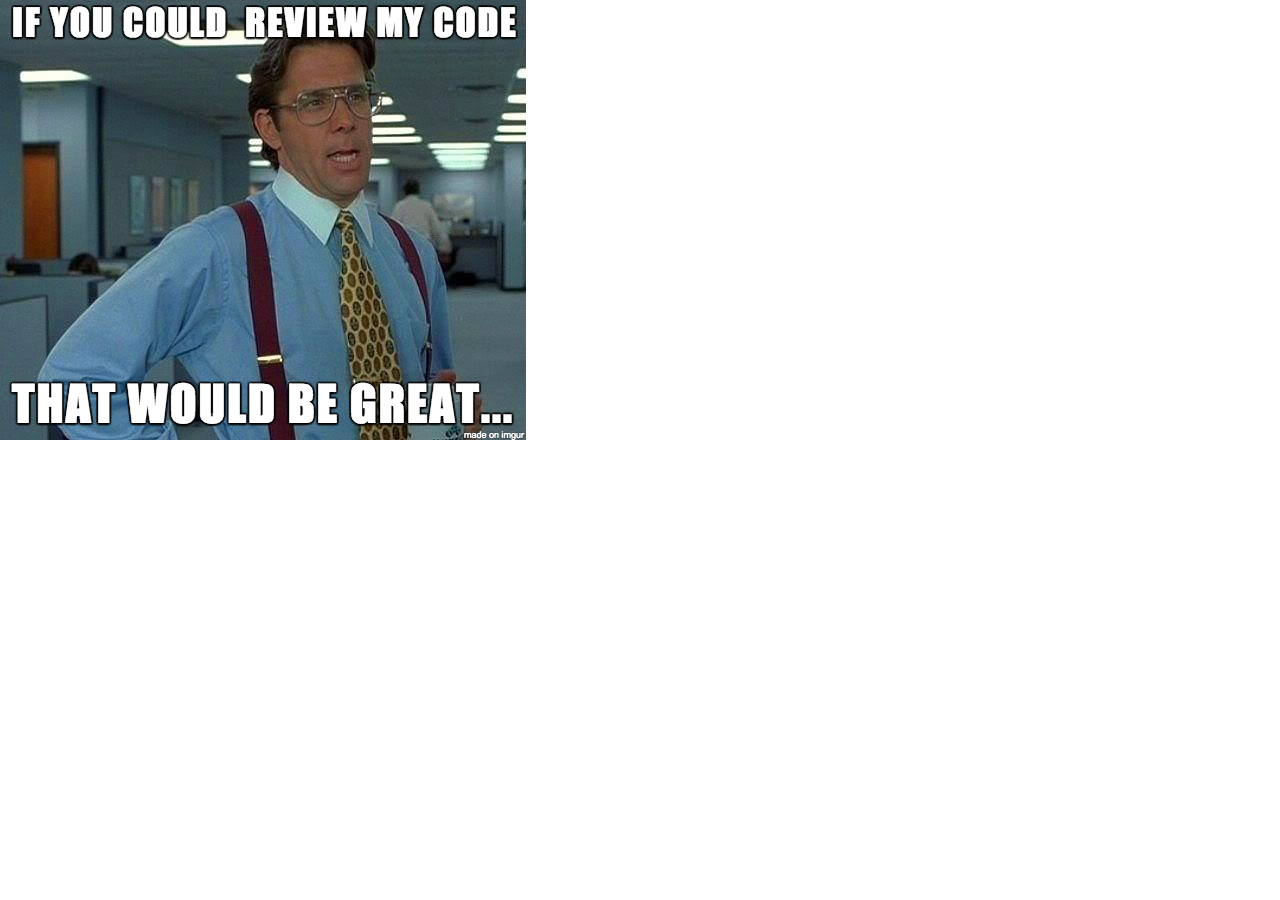
<file: code_meme.html>
<!DOCTYPE HTML>
<html>
    <head>
        <title>

        </title>
        <link rel="stylesheet" href="css/meme.css" />
    </head> 
    <body>
        <header>

        </header>
        <main>

        </main>
        <footer>

        </footer>
    </body>
</html>
</file>
<file: css/meme.css>
body {
    background-image: url("../img/code_meme.png");
    background-repeat: no-repeat;
    
}
</file>
